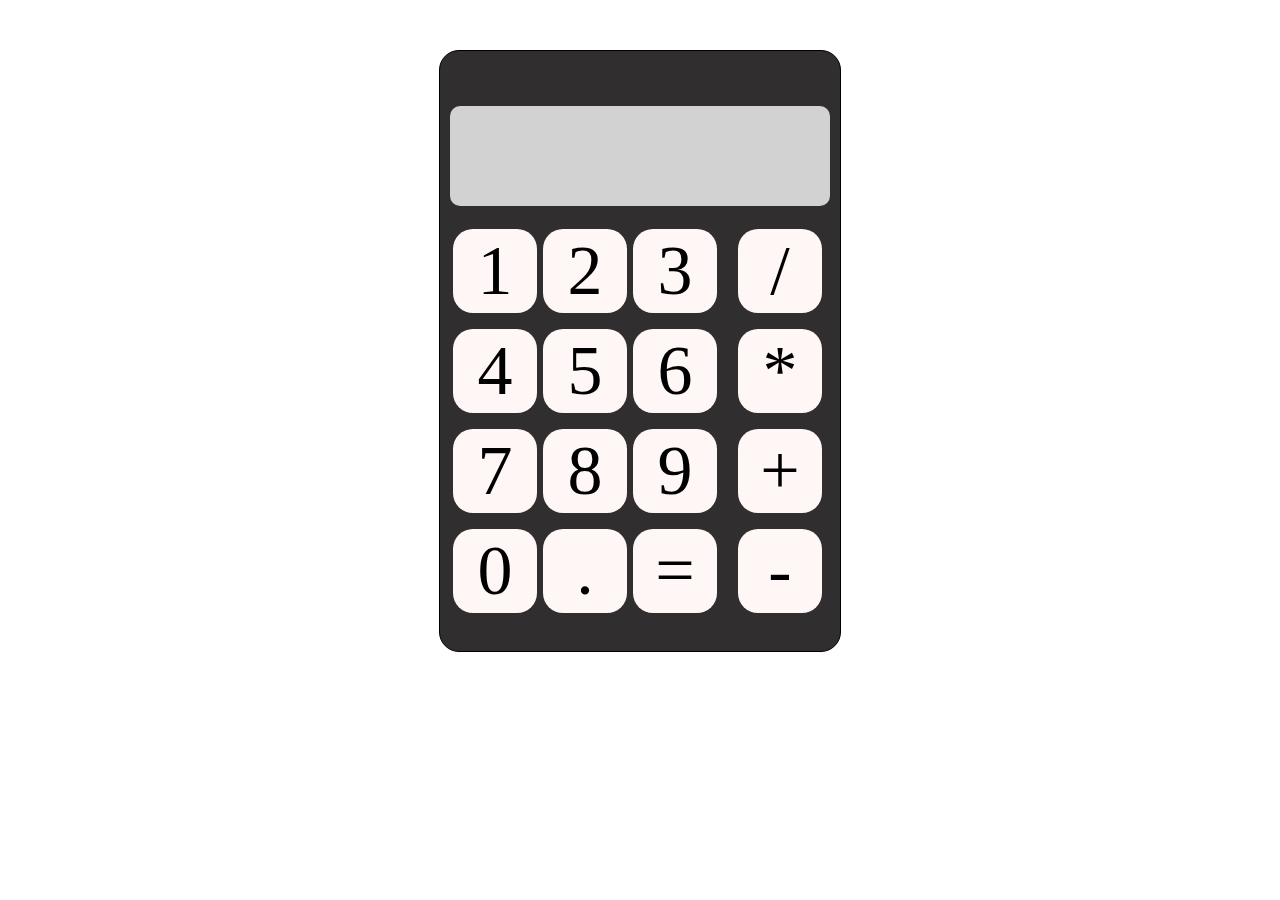
<file: index.html>
<!DOCTYPE html>
<html lang="en">

<head>
    <meta charset="UTF-8">
    <meta http-equiv="X-UA-Compatible" content="IE=edge">
    <meta name="viewport" content="width=device-width, initial-scale=1.0">
    <title>Document</title>
    <script src="main.js" defer></script>
    <link rel="stylesheet" href="style.css">

    <link rel="preconnect" href="https://fonts.googleapis.com">
    <link rel="preconnect" href="https://fonts.gstatic.com" crossorigin>
    <link href="https://fonts.googleapis.com/css2?family=Genos:wght@100&display=swap" rel="stylesheet">
</head>

<body>
    <div class="calcul">
        <div class="screen">
            <p dir="rtl" class="result"></p>
        </div>
        <div class="calcu">
            <div class="numbers">
            </div>
            <div class="symbols">
                <div class="btn number">/</div>
                <div class="btn number">*</div>
                <div class="btn number">+</div>
                <div class="btn number">-</div>
            </div>
        </div>
    </div>
</body>

</html>
</file>
<file: style.css>
* {
    margin: 0;
    padding: 0;
}

.calcul {
    height: 600px;
    width: 400px;
    border: 1px solid black;
    margin: 50px auto;
    border-radius: 20px;
    background-color: rgb(48, 46, 46);
}

.screen {
    width: 380px;
    height: 100px;
    background-color: rgb(210, 210, 210);
    margin: 0 auto;
    margin-top: 55px;
    border-radius: 10px;
    display: flex;
    align-items: center;
    justify-content: flex-end;
    font-size: 75px;
}

.result {
    width: 100%;
    font-family: 'Genos', sans-serif;
    margin: 0 10px;
    overflow: hidden;
}

.calcu {
    width: 400px;
    display: flex;
    margin: 20px auto;
}

.numbers {
    margin-left: 10px;
    height: 400px;
    display: flex;
    flex-wrap: wrap;
}

.symbols {
    height: 400px;
    display: flex;
    flex-wrap: wrap;
    margin-right: 10px;
}

.number {
    height: 84px;
    width: 84px;
    font-size: 70px;
    display: flex;
    align-items: center;
    justify-content: center;
    background-color: rgb(255, 246, 246);
    border-radius: 20px;
    margin: 3px;
    cursor: pointer;
}
</file>
